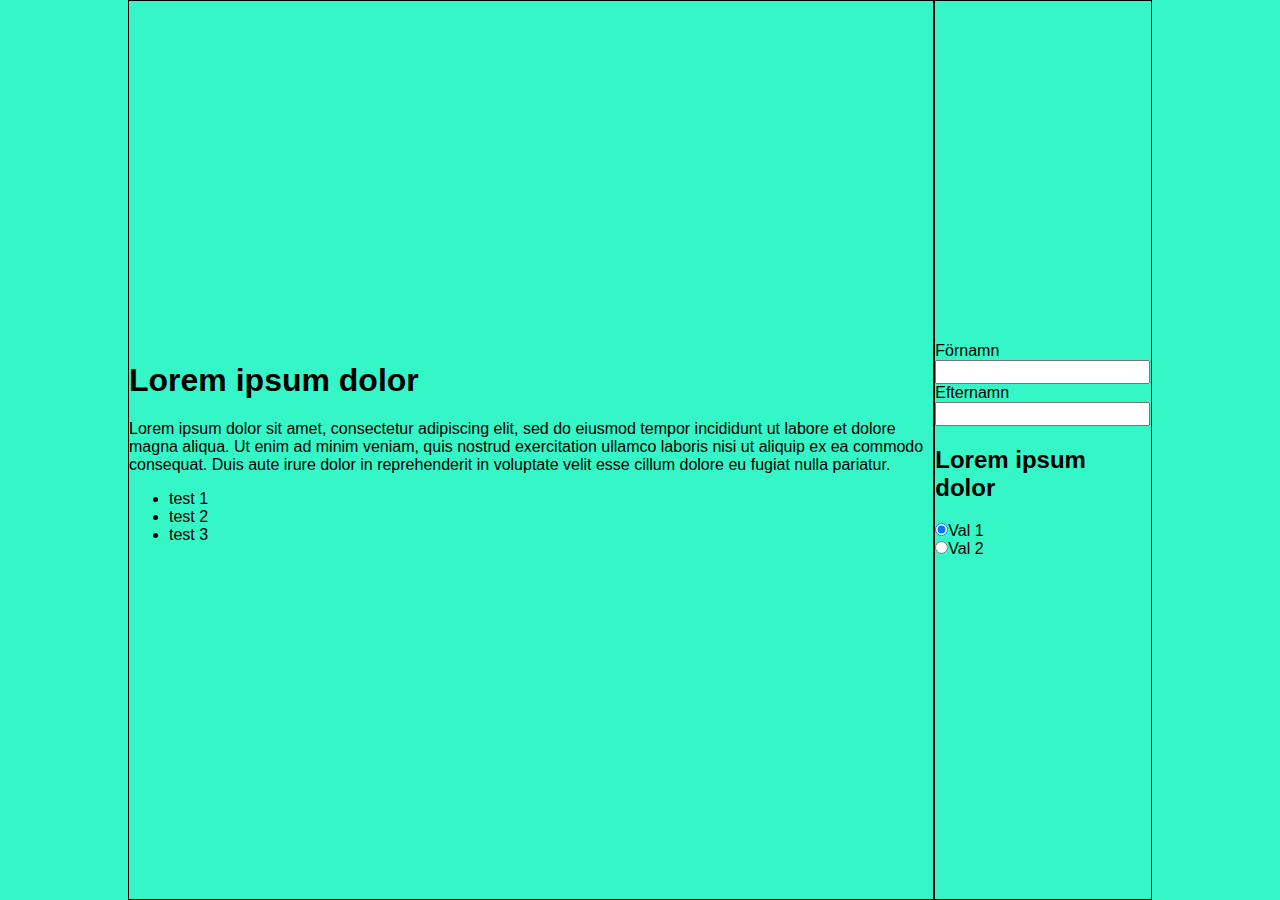
<file: index.html>
<!doctype html>

<html>
	<head>
		<meta charset="UTF-8">
		<link rel="stylesheet" href="normalize.css">
		<link rel="stylesheet" href="style.css">
	</head>
	<body>
				<div class="container">
					<div class="row">
							<div class="column">
								<h1>Lorem ipsum dolor</h1>

								<p>
								
									Lorem ipsum dolor sit amet, consectetur adipiscing elit, sed do eiusmod tempor incididunt ut labore et dolore magna aliqua. Ut enim ad minim veniam, quis nostrud exercitation ullamco laboris nisi ut aliquip ex ea commodo consequat. Duis aute irure dolor in reprehenderit in voluptate velit esse cillum dolore eu fugiat nulla pariatur.

								</p>

							<ul>
								<li> test 1 </li>
								<li> test 2 </li>
								<li> test 3 </li>

							</ul>

							</div>
							
							<div class="column">
								<form>
								Förnamn<br>
								<input type="text" name="firstname">
								<br>Efternamn<br>
								<input type="text" name="lastname">

								<h2>Lorem ipsum dolor</h2>

								<input type="radio" name="sex" value="male" checked>Val 1 
								<br>
								<input type="radio" name="sex" value="female">Val 2

							</form>

							</div>



						
					</div>
				</div>

					

	</body>

</html>
</file>
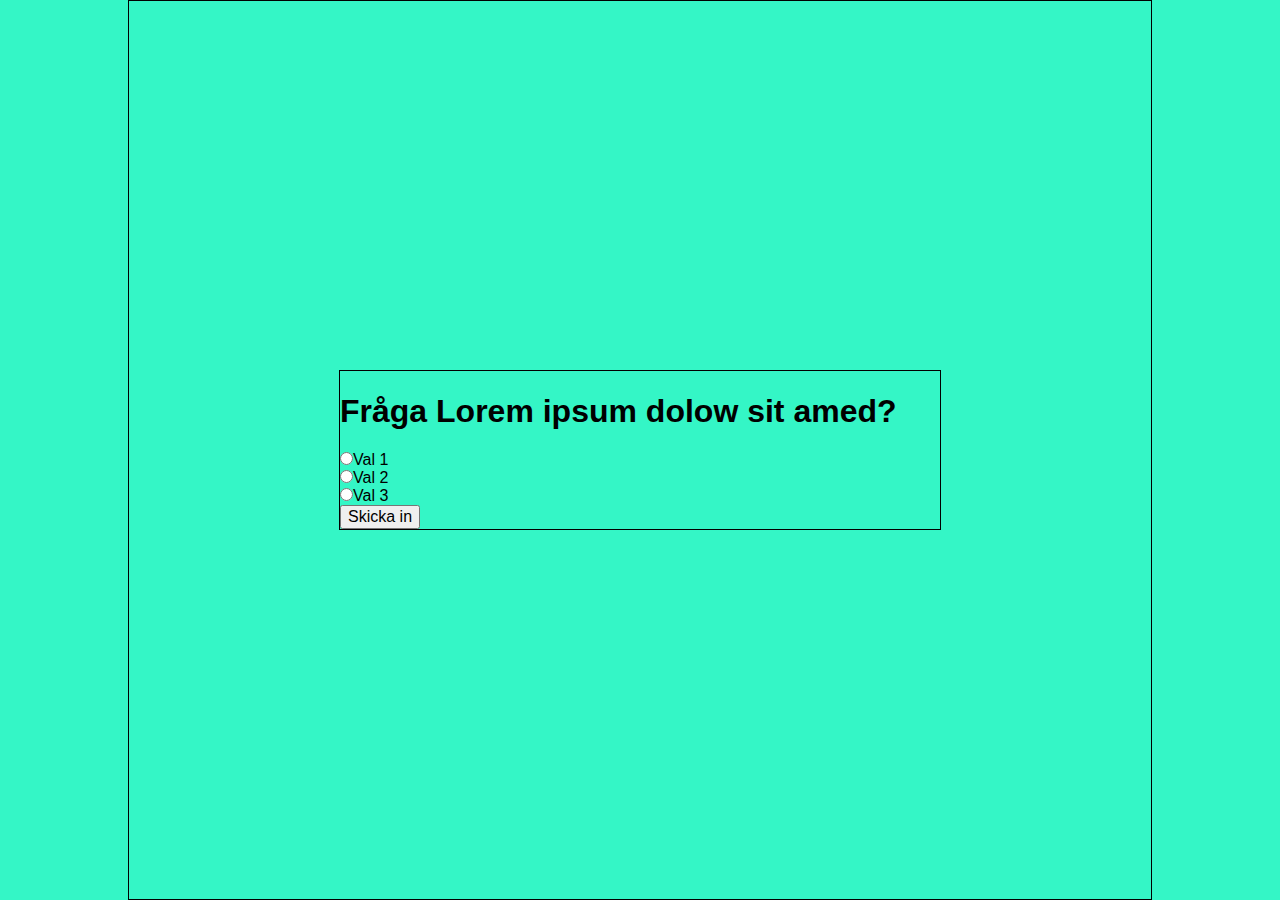
<file: question.html>
<!doctype html>

<html>
	<head>
		<meta charset="UTF-8">
		<link rel="stylesheet" href="normalize.css">
		<link rel="stylesheet" href="style.css">
	</head>
	<body>

	<div class="container">
		<div class="row">
			<div class="column">

				<div class="wrapper">
					<div class="header">
						<h1>Fråga Lorem ipsum dolow sit amed? </h1>
					</div>
			
					<form>
						<input type="radio" name="alternative" value="1">Val 1 <br>
						<input type="radio" name="alternative" value="2">Val 2 <br>
						<input type="radio" name="alternative" value="2">Val 3 <br>
					</form>

					<button>Skicka in</button>
				</div>
			</div>
		</div>
	</div>
				

	</body>

</html>
</file>
<file: style.css>
html, body, .container {
	height: 100%;
	margin: 0;
	background-color: #34f6c6;

}

.container {
	display:table;
	width: 80%;
	margin: 0 auto;
}

.row {
	display: table-row;

}

.column {
	display: table-cell;
	vertical-align: middle;
	border: 1px solid;

}

.wrapper {
	border: 1px, solid black;
	margin: 0 auto;
	width: 600px;

}
</file>
